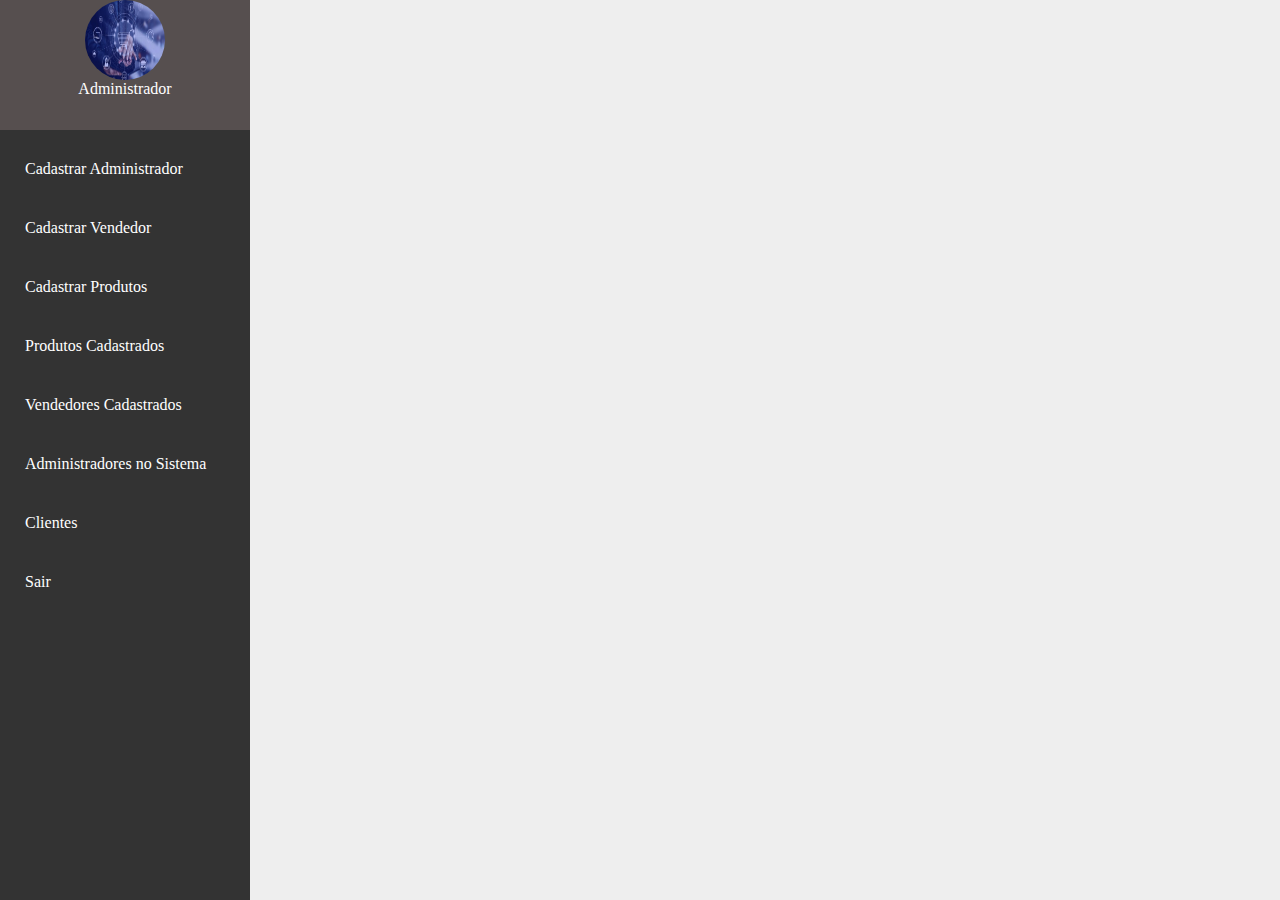
<file: admin.html>
<!DOCTYPE html>
<html lang="en">
<head>
    <meta charset="UTF-8">
    <meta name="viewport" content="width=device-width, initial-scale=1.0">
    <link rel="stylesheet" href="admin.css">
    <title>Admin</title>
</head>
<body>
    <aside>
        <header>
            <div class="imagem">
                <img src="imagem/1692199607100.jpg" alt="">
            </div>
            <p>Administrador</p>
        </header>
        <div class="link">
            <div class="links">
                <div class="lin1">
                    <a href="#">Cadastrar Administrador</a>
                </div>
                <div class="lin1">
                    <a href="#">Cadastrar Vendedor</a>
                </div>
                <div class="lin1">
                    <a href="#">Cadastrar Produtos</a>
                </div>
                <div class="lin1">
                    <a href="#">Produtos Cadastrados</a>
                </div>
                <div class="lin1">
                    <a href="#">Vendedores Cadastrados</a>
                </div>
                <div class="lin1">
                    <a href="#">Administradores no Sistema</a>
                </div>
               <div class="lin1">
                <a href="#">Clientes</a>
               </div>
                <div class="lin1">
                    <a href="#">Sair</a>
                </div>
            </div>
        </div>
    </aside>
    <main>

    </main>
    <footer>

    </footer>
</body>
</html>
</file>
<file: admin.css>
*{
    padding: 0;
    margin: 0;
    box-sizing: border-box;
}

body{
    display: flex;
    background-color: #eee;
}

aside, main, footer{
    display: flex;
}

aside{
    background-color: #333;
    width: 250px;
    height: 100vh;
    top: 0;
    position: fixed;
    transition-property: right;
    overflow: auto;
    color: #fff;
    flex-wrap: wrap;
}

header{
    background-color: #e4c4c433;
    width: 100%;
    height: 130px;
    justify-content: center;
    align-items: center;
    text-align: center;
}

.imagem{
    align-items: center;
    justify-content: center;
 
    display: flex;
}

.imagem img{
    width: 80px;
    height: 80px;
    border-radius: 50%;
}

.link{
    background-color: #333;
    width: 100%;
    height: calc(100vh - 130px);
}

.link .links{
    margin-left: 25px;
    height: 94%;
    margin-top: 30px;
}

.link .links a{
    display: block;
    margin-bottom: 29px;
    text-decoration: none;
    color: #fff;
    height: 30px;
    border-radius: 4px 0px 0px 4px;

}

.link .links a:hover{
    background-color: #fff;
    color: #333;
}
</file>
